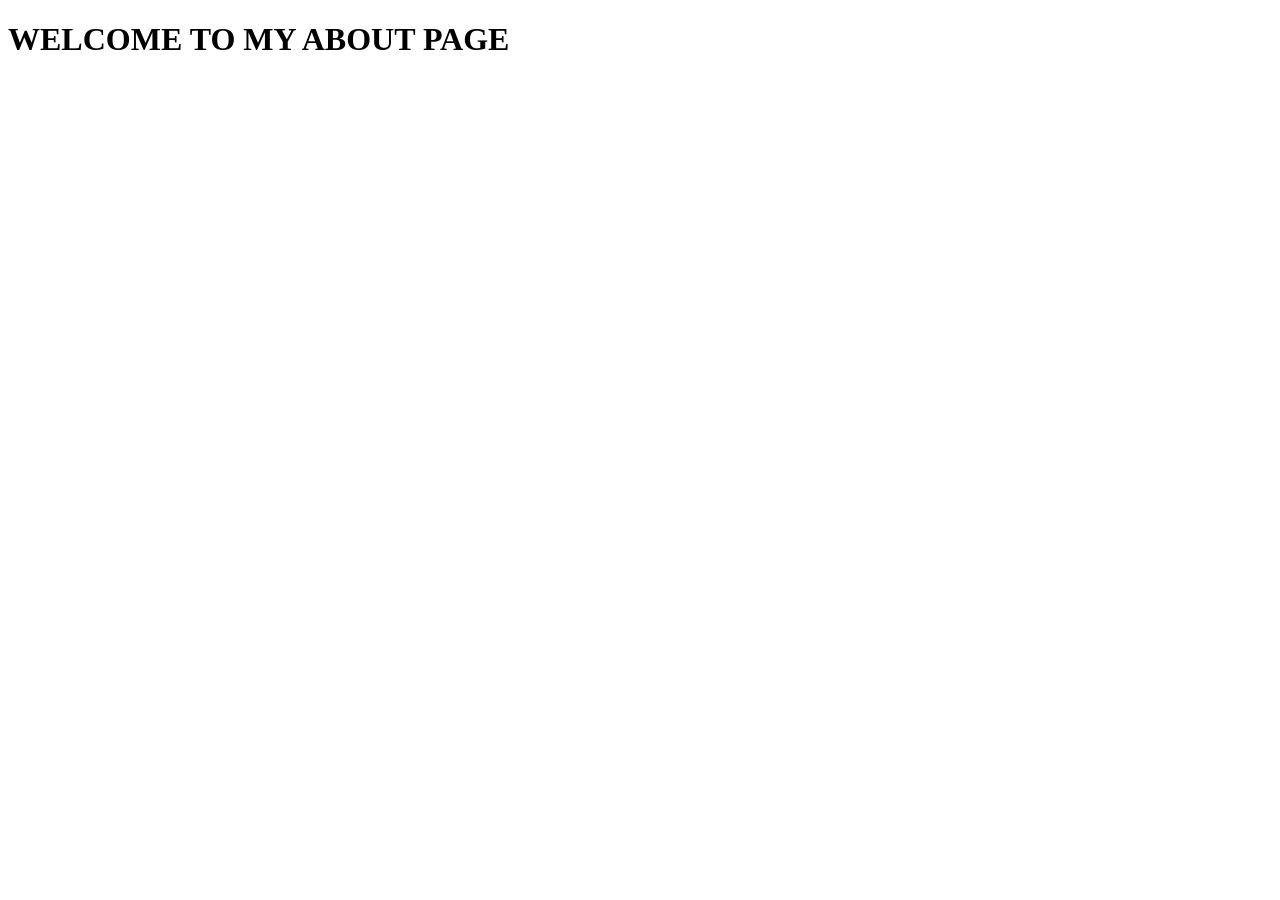
<file: about.html>
<!DOCTYPE html>
<html lang="en">
<head>
    <meta charset="UTF-8">
    <meta name="viewport" content="width=device-width, initial-scale=1.0">
    <title>About Me</title>
</head>
<body>
    <h1>WELCOME TO MY ABOUT PAGE</h1>
</body>
</html>
</file>
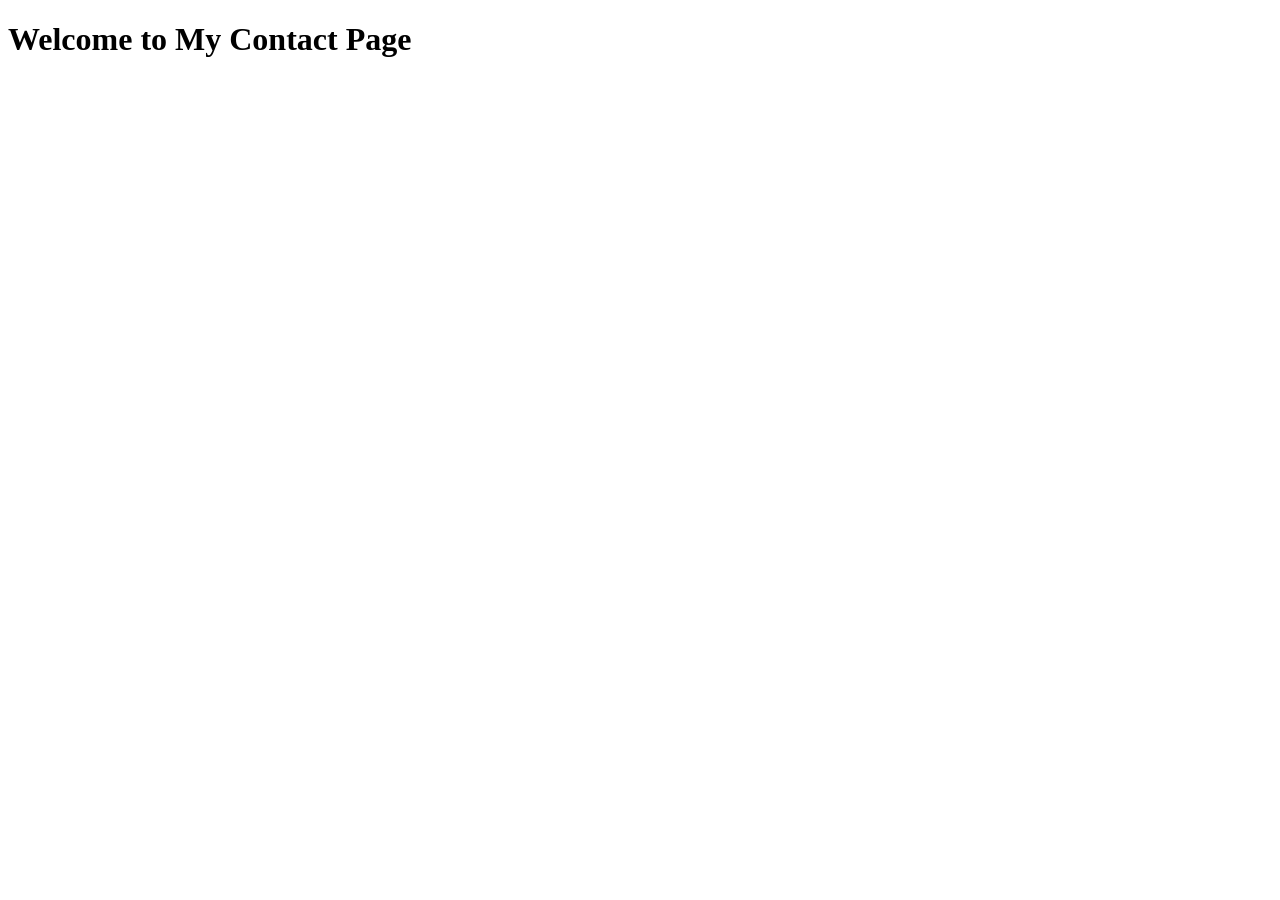
<file: contact.html>
<!DOCTYPE html>
<html lang="en">
<head>
    <meta charset="UTF-8">
    <meta name="viewport" content="width=device-width, initial-scale=1.0">
    <title>Contact Me</title>
</head>
<body>
    <h1>Welcome to My Contact Page</h1>
</body>
</html>
</file>
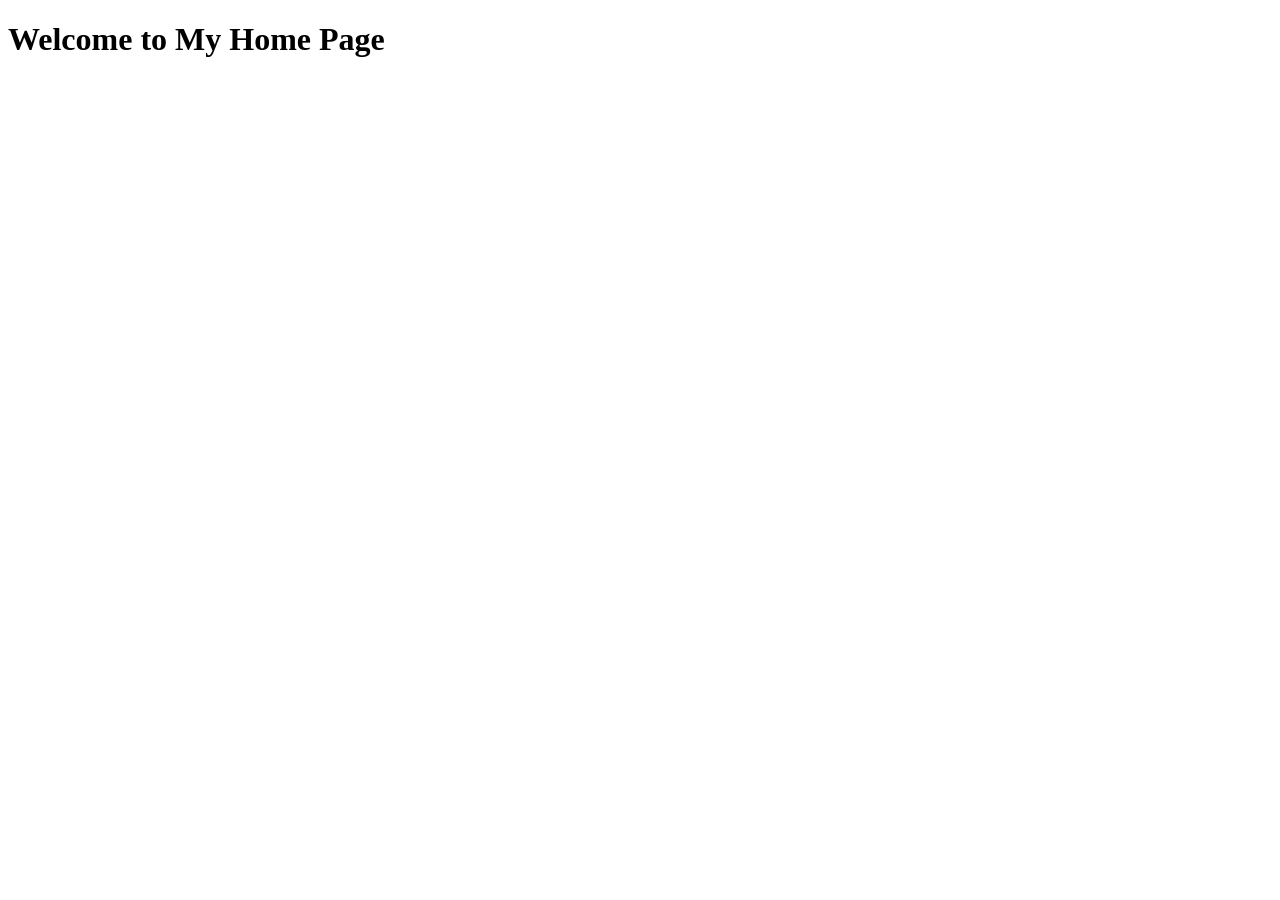
<file: home.html>
<!DOCTYPE html>
<html lang="en">
<head>
    <meta charset="UTF-8">
    <meta name="viewport" content="width=device-width, initial-scale=1.0">
    <title>Home Page</title>
</head>
<body>
    <h1>Welcome to My Home Page</h1>
</body>
</html>
</file>
